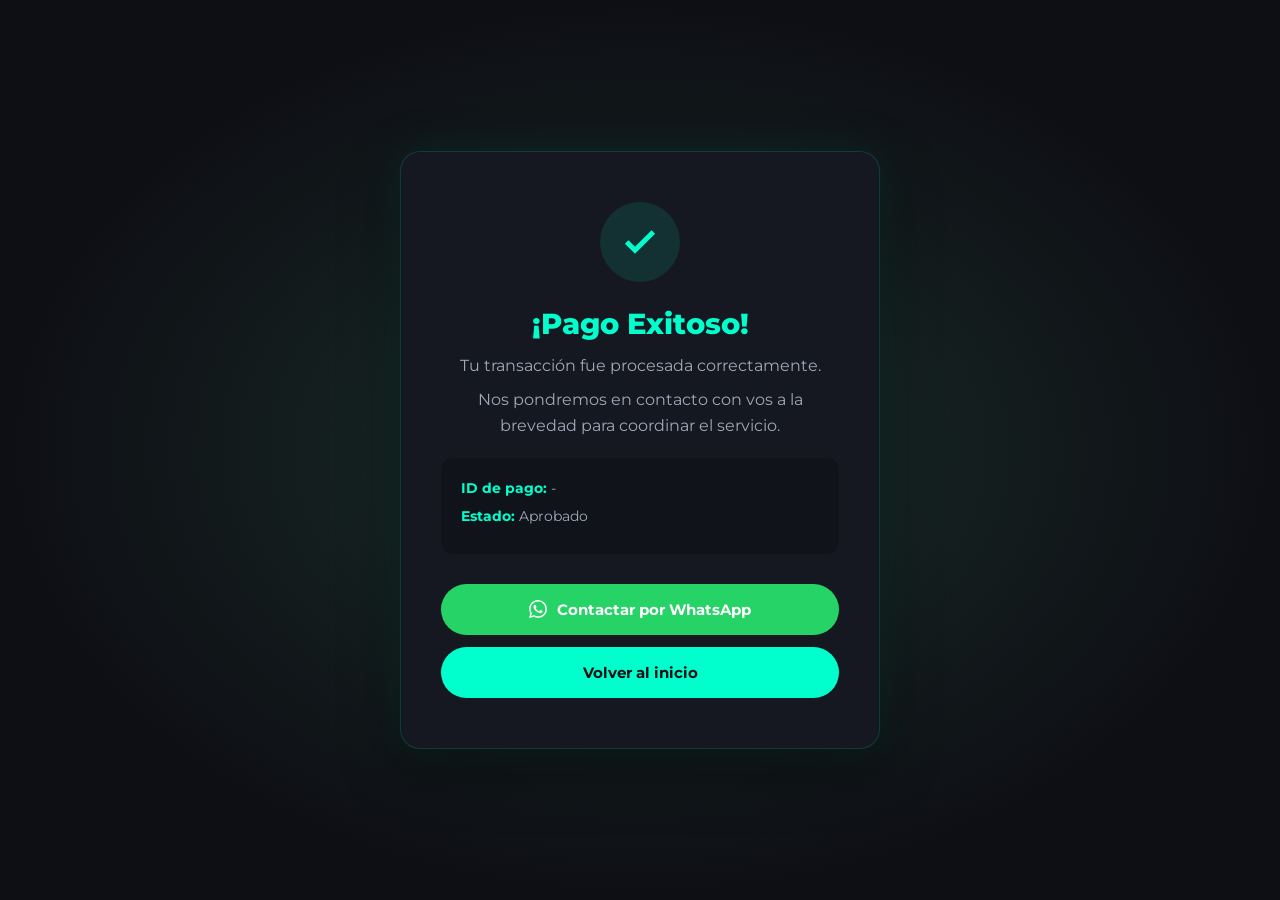
<file: success.html>
<!DOCTYPE html>
<html lang="es">
<head>
<meta charset="UTF-8" />
<meta name="viewport" content="width=device-width, initial-scale=1.0" />
<meta name="description" content="Pago exitoso - SXZBOOST" />
<meta name="theme-color" content="#00ffcc" />
<title>Pago Exitoso | SXZBOOST</title>
<link rel="preconnect" href="https://fonts.googleapis.com">
<link rel="preconnect" href="https://fonts.gstatic.com" crossorigin>
<link href="https://fonts.googleapis.com/css2?family=Montserrat:wght@300;400;500;600;700;800&display=swap" rel="stylesheet">
<link rel="icon" type="image/png" href="logo.png">
<style>
:root {
  --bg: #0e0f14;
  --bg-card: #151821;
  --accent: #00ffcc;
  --text: #e8ecf1;
  --text-secondary: #a0a8b8;
  --muted: #5a6270;
  --whatsapp: #25d366;
}

*, *::before, *::after { margin:0; padding:0; box-sizing:border-box; }

body {
  font-family: 'Montserrat', sans-serif;
  background: var(--bg);
  color: var(--text);
  min-height: 100vh;
  display: flex;
  align-items: center;
  justify-content: center;
  padding: 20px;
  background: radial-gradient(ellipse at center, #1a2e2a 0%, var(--bg) 70%);
}

.result-container {
  width: 100%;
  max-width: 480px;
  background: var(--bg-card);
  border-radius: 20px;
  padding: 50px 40px;
  border: 1px solid rgba(0,255,204,0.15);
  box-shadow: 0 20px 60px rgba(0,0,0,0.4), 0 0 40px rgba(0,255,204,0.08);
  text-align: center;
}

.success-icon {
  width: 80px;
  height: 80px;
  background: rgba(0,255,204,0.1);
  border-radius: 50%;
  display: flex;
  align-items: center;
  justify-content: center;
  margin: 0 auto 24px;
  animation: scaleIn 0.5s ease;
}

@keyframes scaleIn {
  0% { transform: scale(0); opacity: 0; }
  100% { transform: scale(1); opacity: 1; }
}

.result-container h1 {
  font-size: 1.8rem;
  font-weight: 800;
  margin-bottom: 12px;
  color: var(--accent);
}

.result-container p {
  color: var(--text-secondary);
  margin-bottom: 8px;
  line-height: 1.6;
}

.result-container strong {
  color: var(--text);
}

.actions {
  margin-top: 30px;
  display: flex;
  flex-direction: column;
  gap: 12px;
}

.btn {
  display: flex;
  align-items: center;
  justify-content: center;
  gap: 10px;
  padding: 16px 28px;
  border: none;
  border-radius: 50px;
  font-family: inherit;
  font-size: 0.95rem;
  font-weight: 700;
  cursor: pointer;
  transition: all 0.3s ease;
  text-decoration: none;
  width: 100%;
}

.btn-primary {
  background: var(--accent);
  color: var(--bg);
}

.btn-primary:hover {
  background: #fff;
  transform: translateY(-2px);
}

.btn-whatsapp {
  background: var(--whatsapp);
  color: #fff;
}

.btn-whatsapp:hover {
  background: #1ebd59;
  color: #fff;
}

.order-details {
  background: rgba(0,0,0,0.2);
  border-radius: 12px;
  padding: 20px;
  margin: 20px 0;
  text-align: left;
}

.order-details p {
  font-size: 0.85rem;
  margin-bottom: 6px;
  color: var(--text-secondary);
}

.order-details strong {
  color: var(--accent);
}

@media (max-width: 480px) {
  .result-container {
    padding: 35px 24px;
  }
}
</style>
</head>
<body>

<div class="result-container">
  <div class="success-icon">
    <svg width="40" height="40" viewBox="0 0 24 24" fill="none" stroke="#00ffcc" stroke-width="3"><polyline points="20 6 9 17 4 12"></polyline></svg>
  </div>
  <h1>¡Pago Exitoso!</h1>
  <p>Tu transacción fue procesada correctamente.</p>
  <p>Nos pondremos en contacto con vos a la brevedad para coordinar el servicio.</p>
  
  <div class="order-details" id="order-details">
    <p><strong>ID de pago:</strong> <span id="payment-id">-</span></p>
    <p><strong>Estado:</strong> Aprobado</p>
  </div>

  <div class="actions">
    <a href="https://wa.me/5491123981806" class="btn btn-whatsapp" target="_blank" rel="noopener">
      <svg width="18" height="18" viewBox="0 0 24 24" fill="currentColor"><path d="M17.472 14.382c-.297-.149-1.758-.867-2.03-.967-.273-.099-.471-.148-.67.15-.197.297-.767.966-.94 1.164-.173.199-.347.223-.644.075-.297-.15-1.255-.463-2.39-1.475-.883-.788-1.48-1.761-1.653-2.059-.173-.297-.018-.458.13-.606.134-.133.298-.347.446-.52.149-.174.198-.298.298-.497.099-.198.05-.371-.025-.52-.075-.149-.669-1.612-.916-2.207-.242-.579-.487-.5-.669-.51-.173-.008-.371-.01-.57-.01-.198 0-.52.074-.792.372-.272.297-1.04 1.016-1.04 2.479 0 1.462 1.065 2.875 1.213 3.074.149.198 2.096 3.2 5.077 4.487.709.306 1.262.489 1.694.625.712.227 1.36.195 1.871.118.571-.085 1.758-.719 2.006-1.413.248-.694.248-1.289.173-1.413-.074-.124-.272-.198-.57-.347m-5.421 7.403h-.004a9.87 9.87 0 01-5.031-1.378l-.361-.214-3.741.982.998-3.648-.235-.374a9.86 9.86 0 01-1.51-5.26c.001-5.45 4.436-9.884 9.888-9.884 2.64 0 5.122 1.03 6.988 2.898a9.825 9.825 0 012.893 6.994c-.003 5.45-4.437 9.884-9.885 9.884m8.413-18.297A11.815 11.815 0 0012.05 0C5.495 0 .16 5.335.157 11.892c0 2.096.547 4.142 1.588 5.945L.057 24l6.305-1.654a11.882 11.882 0 005.683 1.448h.005c6.554 0 11.89-5.335 11.893-11.893a11.821 11.821 0 00-3.48-8.413z"/></svg>
      Contactar por WhatsApp
    </a>
    <a href="index.html" class="btn btn-primary" target="_self">Volver al inicio</a>
  </div>
</div>

<script>
// Clear cart after successful payment
try {
  localStorage.removeItem('sxzboost_cart');
} catch(e) {}

// Get payment info from URL
const urlParams = new URLSearchParams(window.location.search);
const paymentId = urlParams.get('payment_id') || urlParams.get('collection_id') || '-';
if (paymentId !== '-') {
  document.getElementById('payment-id').textContent = paymentId;
}
</script>

</body>
</html>
</file>
